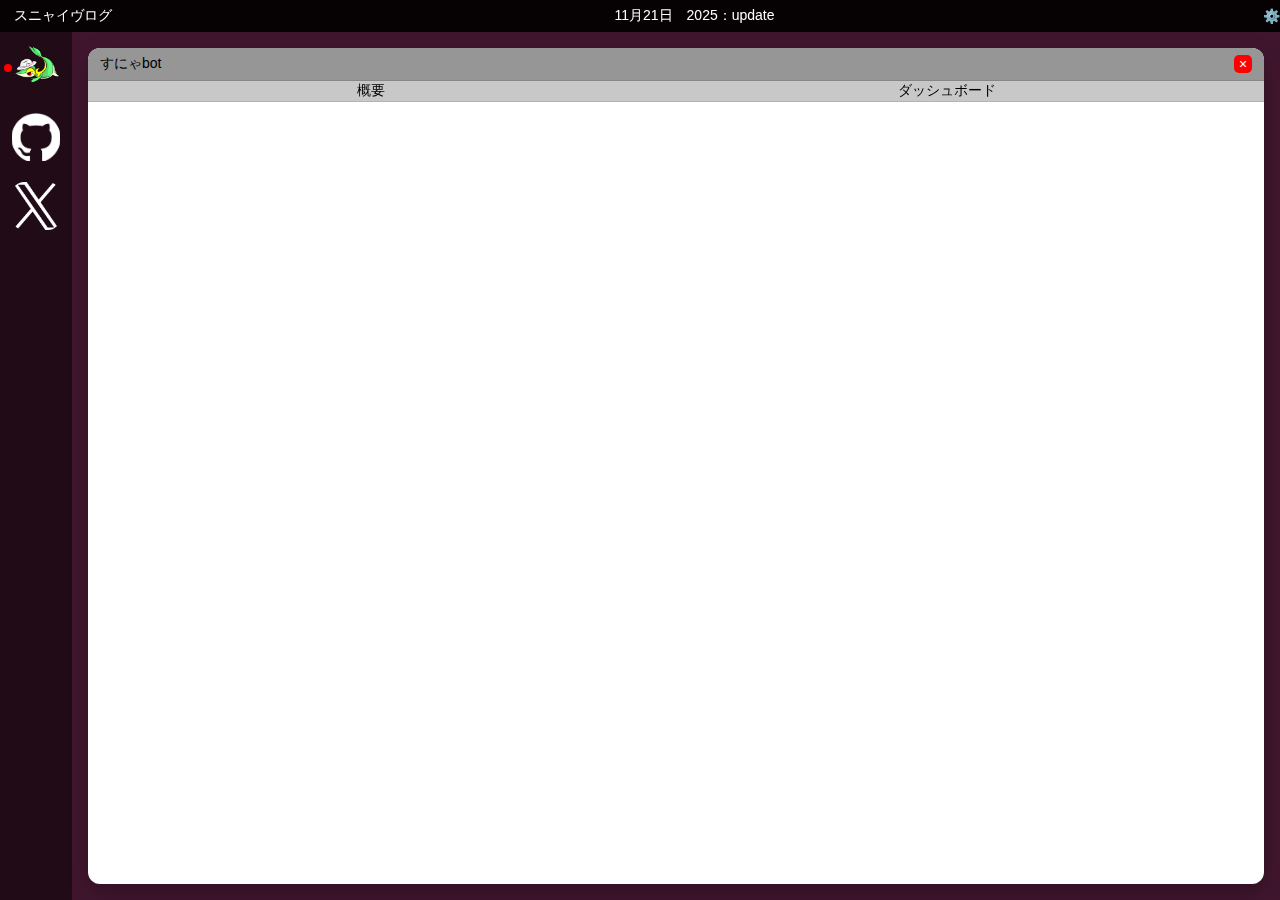
<file: snyivot/index.html>
<!DOCTYPE html>
<html lang="ja">
    <head>
        <meta charset="UTF-8">
        <title>スニャイヴログ@すにゃbot</title>
        <link rel="stylesheet" href="../style.css">
    </head>

    <body>
        <!-- Top bar -->
        <div class="topbar">
            <a href="./index.html" target="_self" class="item">　スニャイヴログ　</a>
            <a href="./index.html" target="_self" class="item">　11月21日　2025：update　</a>
            <a href="./index.html" target="_self" class="item">⚙️</a>
        </div>

        <!-- Dock -->
        <div class="dock">
            <a href="./index.html" target="_self" class="item">
                <span class="active"></span>
                <span class="icon snyiv_image"></span>
            </a>
            <a href="https://github.com/Snyiv495" target="_blank" class="item">
                <span class="icon github_image"></span>
            </a>
            <a href="https://x.com/Snyiv495" target="_blank" class="item">
                <span class="icon x_image"></span>
            </a>
        </div>

        <!-- Window -->
        <div class="window">
            <div class="titlebar">
                <span class="title">すにゃbot</span>
                <div class="button">
                    <span class="close">×</span>
                </div>
            </div>

            <div class="tabbar">
                <span class="tab" id="tab_sammary" onclick="selectTab('summary')">概要</span>
                <span class="tab" id="tab_dashboard" onclick="selectTab('dashboard')">ダッシュボード</span>
            </div>

            <div class="content" id="content">
            </div>
        </div>

        <!-- Script -->
        <script src="./script.js"></script>
    </body>
</html>
</file>
<file: style.css>
/* Body */
body{
    margin: 0;
    padding: 0;
    height: 100vh;
    overflow: hidden;
    background: rgba(64, 22, 46, 1);
    font-family: "Ubuntu", sans-serif;
}

/* Top bar */
.topbar{
    position: fixed;
    width: 100%;
    height: 32px;
    background: rgba(0, 0, 0, 0.9);

    display: flex;
    align-items: center;
    justify-content: space-between;
}
.topbar .item{
    position: relative;
    font-size: 14px;
    color: rgba(255, 255, 255, 1);
    text-decoration: none;
}
.topbar .item:hover{
    transition: 0.2s;
    border-radius: 12px;
    background-color: rgba(255, 255, 255, 0.3);
}

/* Dock */
.dock{
    position: fixed;
    top: 32px;
    width: 72px;
    height: 100%;
    background: rgba(0, 0, 0, 0.5);

    display: flex;
    flex-direction: column;
    align-items: center;
    padding-top: 4px;
    gap: 4px;
}
.dock .item{
    position: relative;
    width: 90%;
    height: calc(72px*0.9);
    border-radius: 12px;
    
    display: flex;
    align-items: center;
    justify-content: center;
}
.dock .item:hover {
    transition: 0.2s;
    border-radius: 12px;
    background-color: rgba(255, 255, 255, 0.3);
}
.dock .item .active{
    position: absolute;
    top: calc(50%-4px);
    left: 0px;
    width: 8px;
    height: 8px;
    border-radius: 6px;
    background: rgba(255, 0, 0, 1);
}
.dock .item .icon{
    width: 48px;
    height: 48px;
    border-radius: 12px;
    background-size: cover;
    background-position: center;
}

/* Window */
.window{
    position: fixed;
    top: calc(32px + 16px);
    left: calc(72px + 16px);
    right: 16px;
    bottom: 16px;
    background: rgba(255, 255, 255, 1);
    border-radius: 12px;
    box-shadow: 0 8px 22px rgba(0, 0, 0, 0.25);

    display: flex;
    flex-direction: column;
    overflow: hidden;
}
.window .titlebar{
    height: 32px;
    background: rgba(150, 150, 150, 1);
    border-bottom: 1px solid rgba(0, 0, 0, 0.1);

    display: flex;
    justify-content: space-between;
    align-items: center;
    padding: 0 12px;
}
.window .titlebar .title{
    font-size: 14px;
    font-weight: 500;
    color: rgba(0, 0, 0, 1);
}
.window .titlebar .button{
    display: flex;
    align-items: center;
}
.window .titlebar .button .close{
    width: 18px;
    height: 18px;
    border-radius: 5px;

    display: flex;
    align-items: center;
    justify-content: center;

    font-size: 14px;
    line-height: 14px;
    cursor: pointer;

    user-select: none;
    color: rgba(255, 255, 255, 1);
    background: rgba(255, 0, 0, 1);
}
.window .titlebar .button .close:hover{
    background: rgba(200, 0, 0, 1);
}
.window .tabbar{
    height: 20px;
    background: rgba(200, 200, 200, 1);
    border-bottom: 1px solid rgba(0, 0, 0, 0.1);

    display: flex;
    justify-content:space-around;
    align-items: center;
    padding: 0 12px;
}
.window .tabbar .tab{
    cursor: pointer;
    position: relative;
    font-size: 14px;
    padding: 0 12px;
}
.window .tabbar .tab .active{
    background: rgba(250, 250, 250, 1);
}
.window .content{
    flex: 1;
    padding: 16px;
    overflow-y: auto;
}

/* Image */
.snyiv_image{
    background-image: url("./assets/icon/snyiv.png");
}
.github_image{
    background-image: url("./assets/icon/github.png");
}
.x_image{
    background-image: url("./assets/icon/x.png");
}
</file>
